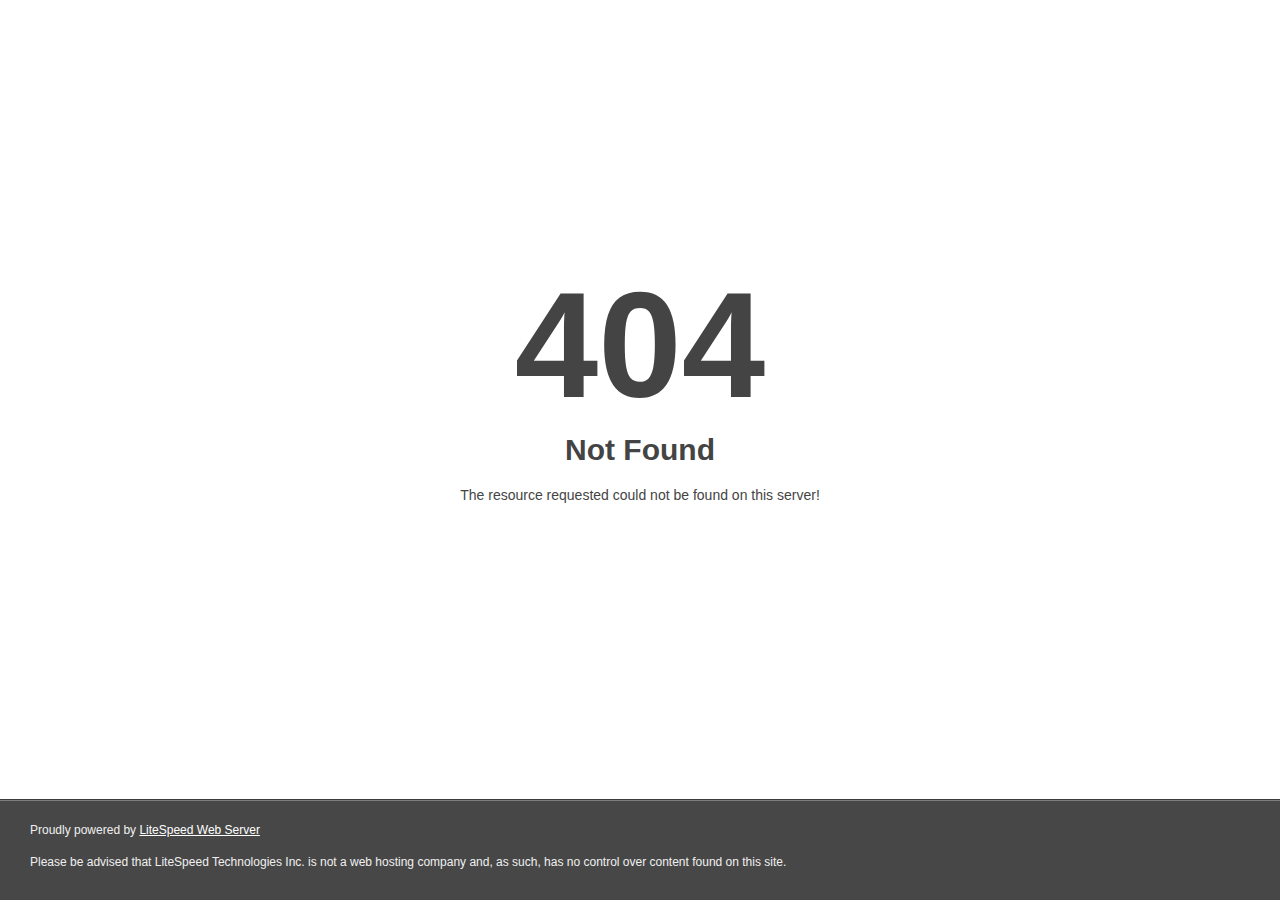
<file: assets/plugins/css/owl.video.play.html>
<!DOCTYPE html>
<html style="height:100%">
<head>
<meta name="viewport" content="width=device-width, initial-scale=1, shrink-to-fit=no" >
<title> 404 Not Found
</title></head>
<body style="color: #444; margin:0;font: normal 14px/20px Arial, Helvetica, sans-serif; height:100%; background-color: #fff;">
<div style="height:auto; min-height:100%; ">     <div style="text-align: center; width:800px; margin-left: -400px; position:absolute; top: 30%; left:50%;">
        <h1 style="margin:0; font-size:150px; line-height:150px; font-weight:bold;">404</h1>
<h2 style="margin-top:20px;font-size: 30px;">Not Found
</h2>
<p>The resource requested could not be found on this server!</p>
</div></div><div style="color:#f0f0f0; font-size:12px;margin:auto;padding:0px 30px 0px 30px;position:relative;clear:both;height:100px;margin-top:-101px;background-color:#474747;border-top: 1px solid rgba(0,0,0,0.15);box-shadow: 0 1px 0 rgba(255, 255, 255, 0.3) inset;">
<br>Proudly powered by  <a style="color:#fff;" href="http://www.litespeedtech.com/error-page">LiteSpeed Web Server</a><p>Please be advised that LiteSpeed Technologies Inc. is not a web hosting company and, as such, has no control over content found on this site.</p></div></body></html>
</file>
